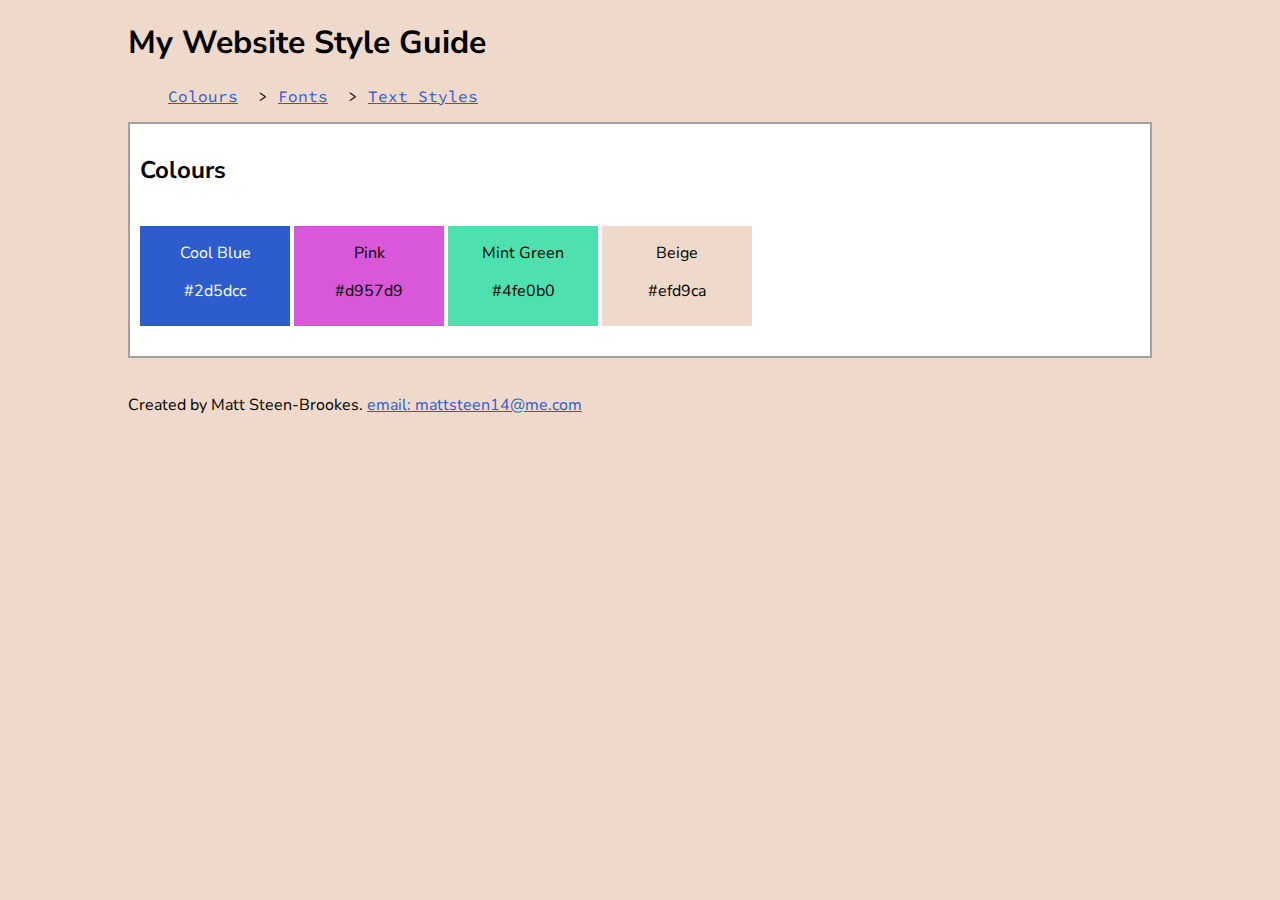
<file: index.html>
<!DOCTYPE html>
<html lang="en">
    <head>
        <meta charset="UTF-8">
        <meta name="viewport" content="width=device-width, initial-scale=1.0">
        <title>My Website Style Guide - Colours</title>
        <link href="./styles.css" rel="stylesheet" type="text/css">
        <link
            href="https://fonts.googleapis.com/css2?family=Nunito+Sans:ital,opsz,wght@0,6..12,400;0,6..12,500;0,6..12,700;1,6..12,400;1,6..12,500;1,6..12,700&display=swap"
            rel="stylesheet">
        <link
            href="https://fonts.googleapis.com/css2?family=Source+Code+Pro:ital,wght@0,400;0,500;0,700;1,400;1,500;1,700&display=swap"
            rel="stylesheet">
        <link
            href="https://fonts.googleapis.com/css2?family=Poppins:ital,wght@0,400;0,500;0,700;1,400;1,500;1,700&display=swap"
            rel="stylesheet">
    </head>
    <body>
        <header>
            <h1>My Website Style Guide</h1>
        </header>
        <nav>
            <ul class="breadcrumb">
                <li><a href="./index.html">Colours</a></li>
                <li><a href="./fonts.html">Fonts</a></li>
                <li><a href="./text.html">Text Styles</a></li>
            </ul>
        </nav>
        <div class="container">
            <h2>Colours</h2>
            <div class="color-container">
                <div class="colour-panel cool-blue">
                    <p>Cool Blue</p>
                    <p>#2d5dcc</p>
                </div>
                <div class="colour-panel pink">
                    <p>Pink</p>
                    <p>#d957d9</p>
                </div>
                <div class="colour-panel mint-green">
                    <p>Mint Green</p>
                    <p>#4fe0b0</p>
                </div>
                <div class="colour-panel beige">
                    <p>Beige</p>
                    <p>#efd9ca</p>
                </div>
            </div>
        </div>
        <footer>
            <p>Created by Matt Steen-Brookes.</p>
            <a href="mailto:mattsteen14@me.com">email: mattsteen14@me.com</a>
        </footer>
    </body>
</html>
</file>
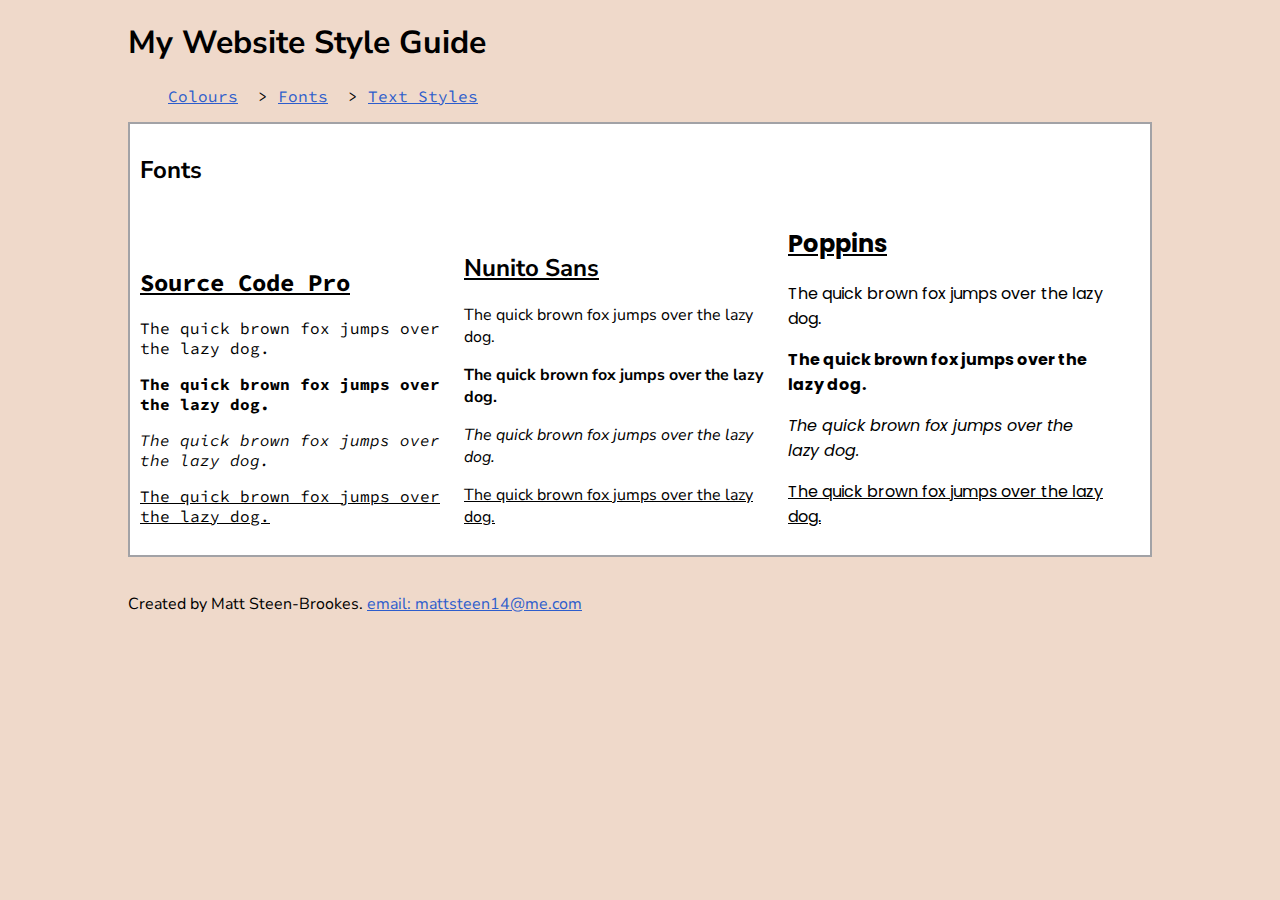
<file: fonts.html>
<!DOCTYPE html>
<html lang="en">
    <head>
        <meta charset="UTF-8">
        <meta name="viewport" content="width=device-width, initial-scale=1.0">
        <title>My Website Style Guide - Colours</title>
        <link href="./styles.css" rel="stylesheet" type="text/css">
        <link
            href="https://fonts.googleapis.com/css2?family=Nunito+Sans:ital,opsz,wght@0,6..12,400;0,6..12,500;0,6..12,700;1,6..12,400;1,6..12,500;1,6..12,700&display=swap"
            rel="stylesheet">
        <link
            href="https://fonts.googleapis.com/css2?family=Source+Code+Pro:ital,wght@0,400;0,500;0,700;1,400;1,500;1,700&display=swap"
            rel="stylesheet">
        <link
            href="https://fonts.googleapis.com/css2?family=Poppins:ital,wght@0,400;0,500;0,700;1,400;1,500;1,700&display=swap"
            rel="stylesheet">
    </head>
    <body>
        <header>
            <h1>My Website Style Guide</h1>
        </header>
        <nav>
            <ul class="breadcrumb">
                <li><a href="./index.html">Colours</a></li>
                <li><a href="./fonts.html">Fonts</a></li>
                <li><a href="./text.html">Text Styles</a></li>
            </ul>
        </nav>
        <div class="container">
            <h2>Fonts</h2>
            <div class="font-container">
                <div class="font-panel source-code-font">
                    <h2>
                        <a
                            href="https://fonts.google.com/specimen/Source+Code+Pro?query=source"
                            target="_blank"
                            title="Google Fonts - Source Code Pro.">Source Code
                            Pro</a>
                    </h2>
                    <p>The quick brown fox jumps over the lazy dog.</p>
                    <p style="font-weight: bolder;">The quick brown fox jumps
                        over
                        the lazy dog.</p>
                    <p style="font-style: italic;">The quick brown fox jumps
                        over
                        the lazy dog.</p>
                    <p style="text-decoration: underline;">The quick brown fox
                        jumps
                        over the lazy dog.</p>
                </div>
                <div class="font-panel nunito-font">
                    <h2>
                        <a
                            href="https://fonts.google.com/specimen/Nunito+Sans?query=nunito"
                            target="_blank"
                            title="Google Fonts - Nunito Sans.">Nunito Sans</a>
                    </h2>
                    <p>The quick brown fox jumps over the lazy dog.</p>
                    <p style="font-weight: bold;">The quick brown fox jumps over
                        the
                        lazy dog.</p>
                    <p style="font-style: italic;">The quick brown fox jumps
                        over
                        the lazy dog.</p>
                    <p style="text-decoration: underline;">The quick brown fox
                        jumps
                        over the lazy dog.</p>
                </div>
                <div class="font-panel poppins-font">
                    <h2>
                        <a
                            href="https://fonts.google.com/specimen/Poppins?query=poppins"
                            target="_blank"
                            title="Google Fonts - Poppins.">Poppins</a>
                    </h2>
                    <p>The quick brown fox jumps over the lazy dog.</p>
                    <p style="font-weight: bold;">The quick brown fox jumps over
                        the
                        lazy dog.</p>
                    <p style="font-style: italic;">The quick brown fox jumps
                        over
                        the lazy dog.</p>
                    <p style="text-decoration: underline;">The quick brown fox
                        jumps
                        over the lazy dog.</p>
                </div>
            </div>
        </div>
        <footer>
            <p>Created by Matt Steen-Brookes.</p>
            <a href="mailto:mattsteen14@me.com">email: mattsteen14@me.com</a>
        </footer>
    </body>
</html>
</file>
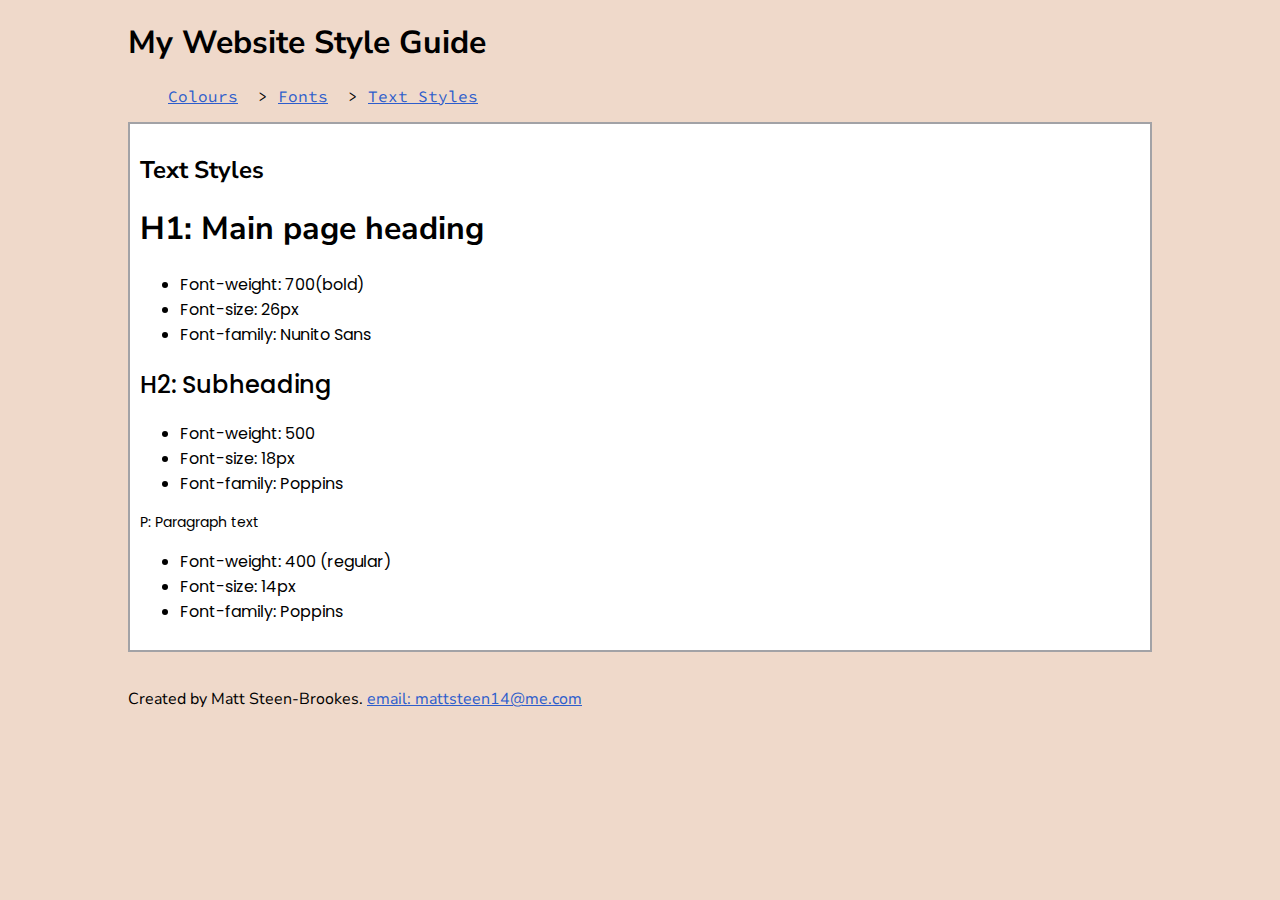
<file: text.html>
<!DOCTYPE html>
<html lang="en">
    <head>
        <meta charset="UTF-8">
        <meta name="viewport" content="width=device-width, initial-scale=1.0">
        <title>My Website Style Guide - Colours</title>
        <link href="./styles.css" rel="stylesheet" type="text/css">
        <link
            href="https://fonts.googleapis.com/css2?family=Nunito+Sans:ital,opsz,wght@0,6..12,400;0,6..12,500;0,6..12,700;1,6..12,400;1,6..12,500;1,6..12,700&display=swap"
            rel="stylesheet">
        <link
            href="https://fonts.googleapis.com/css2?family=Source+Code+Pro:ital,wght@0,400;0,500;0,700;1,400;1,500;1,700&display=swap"
            rel="stylesheet">
        <link
            href="https://fonts.googleapis.com/css2?family=Poppins:ital,wght@0,400;0,500;0,700;1,400;1,500;1,700&display=swap"
            rel="stylesheet">
    </head>
    <body>
        <header>
            <h1>My Website Style Guide</h1>
        </header>
        <nav>
            <ul class="breadcrumb">
                <li><a href="./index.html">Colours</a></li>
                <li><a href="./fonts.html">Fonts</a></li>
                <li><a href="./text.html">Text Styles</a></li>
            </ul>
        </nav>
        <div class="container">
            <h2>Text Styles</h2>
            <div class="text-container">
                <div class="text-panel">
                    <h1 class="heading">H1: Main page heading</h1>
                    <ul id="heading">
                        <li>Font-weight: 700(bold)</li>
                        <li>Font-size: 26px</li>
                        <li>Font-family: Nunito Sans</li>
                    </ul>
                </div>
                <div class="text-panel">
                    <h2 class="subheading">H2: Subheading</h2>
                    <ul>
                        <li>Font-weight: 500</li>
                        <li>Font-size: 18px</li>
                        <li>Font-family: Poppins</li>
                    </div>
                    <div class="text-panel">
                        <p class="paragraph">P: Paragraph text</p>
                        <ul>
                            <li>Font-weight: 400 (regular)</li>
                            <li>Font-size: 14px</li>
                            <li>Font-family: Poppins</li>
                        </ul>
                    </div>
                </div>
            </div>
            <footer>
                <p>Created by Matt Steen-Brookes.</p>
                <a href="mailto:mattsteen14@me.com">email:
                    mattsteen14@me.com</a>
            </footer>
        </body>
    </html>
</file>
<file: styles.css>
body {
    font-family: 'Nunito Sans', sans-serif;
    margin: 0 10%;
    background-color: #efd9ca;
}

a {
    text-decoration: underline;
    color: #2d5dcc;
}

footer {
    margin-top: 20px;
}

footer p {
    display: inline-block;
}

a:hover {
    cursor: pointer;
    text-decoration: none;
    color: #4fe0b0;
}

a:active {
    color: #d957d9;
}

.breadcrumb {
    font-family: 'Source Code Pro';
}

.breadcrumb li {
    display: inline-block;
}

.breadcrumb li+li::before {
    padding: 10px;
    content: ">";
}

.font-panel a {
    color: black;
}

.font-panel a:hover {
    color: black;
}

.font-panel a:active {
    font-weight: normal;
}

.container {
    border: 2px solid #a2a2a6;
    padding: 10px;
    margin: 10px auto;
    background-color: white;
}

.color-container {
    width: 100%;
}

.colour-panel {
    display: inline-block;
    width: 150px;
    text-align: center;
    margin: 20px auto;
    min-height: 100px;
}

.cool-blue {
    background-color: #2d5dcc;
    color: #fff;
}

.pink {
    background-color: #d957d9;
    color: #000;
}

.mint-green {
    background-color: #4fe0b0;
}

.beige {
    background-color: #efd9ca;
}

.font-panel {
    display: inline-block;
    width: 32%;
}

.source-code-font {
    font-family: 'Source Code Pro', monospace;
}

.nunito-font {
    font-family: 'Nunito Sans', sans-serif;
}

.poppins-font {
    font-family: 'Poppins', sans-serif;
}

.heading {
    font-weight: 700;
    font-size: 32px;
    font-family: 'Nunito Sans', sans-serif;
}

.subheading {
    font-weight: 500;
    font-weight: 18px;
    font-family: 'Poppins', sans-serif;
}

.paragraph {
    font-weight: 400;
    font-size: 14px;
    font-family: 'Poppins', sans-serif;
}

.text-panel ul {
    font-family: 'Poppins', sans-serif;
}
</file>
